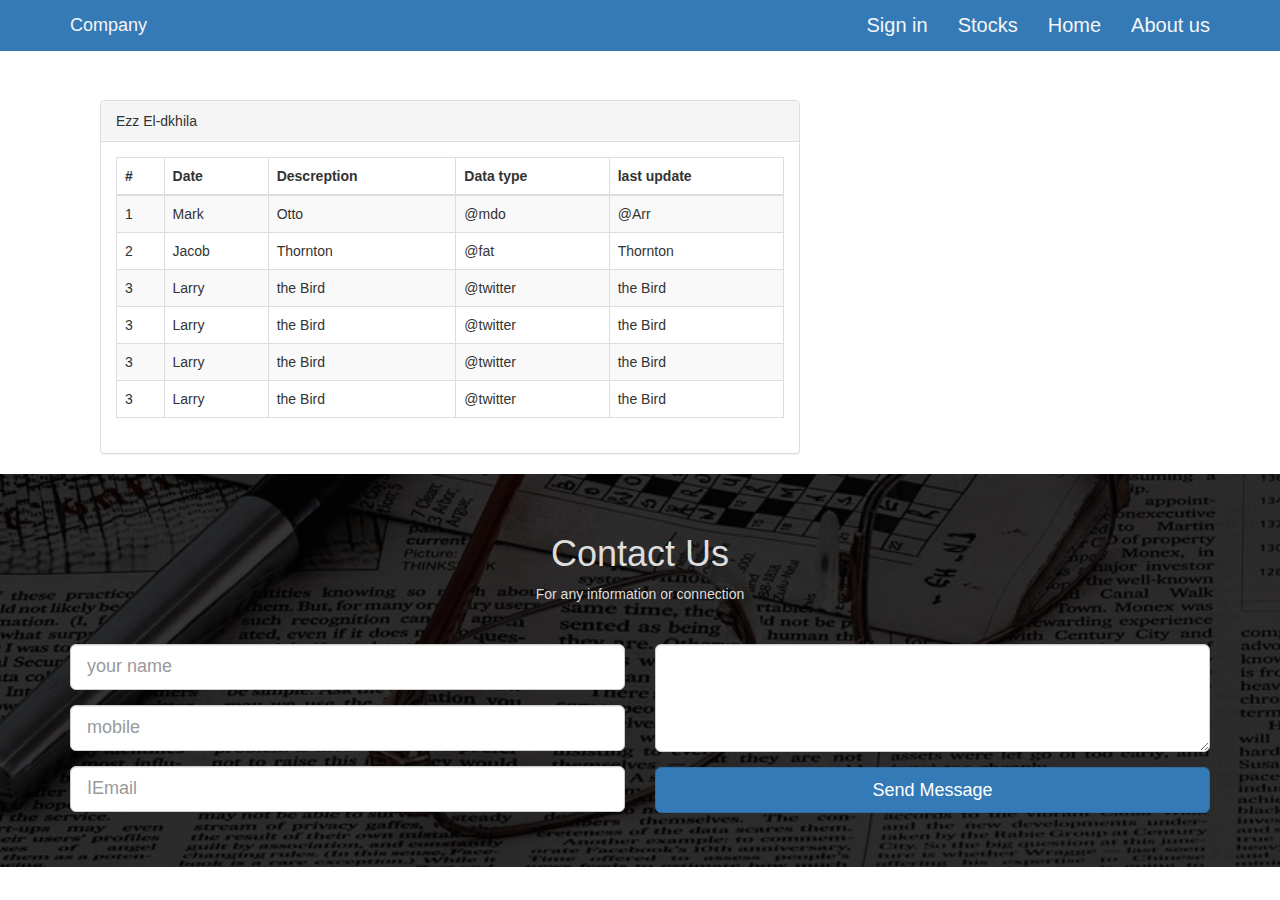
<file: tables.html>
<!DOCTYPE html>
<html xmlns="http://www.w3.org/1999/xhtml">
<head>
        <meta charset="utf-8" />
        <meta name="viewport" content="width=device-width, initial-scale=1.0" />
        <meta http-equiv="X-UA-Compatible" content="IE=Edge">
        <meta name="viewport" content="width=device-width, initial-scale=1">
        <meta name="keywords" content=""> <!--Not yet-->
        <meta name="description" content=""> <!--Not yet-->
    <title> Regestraion </title>

    <!-- BOOTSTRAP STYLES-->
    <link href="css/bootstrap.css" rel="stylesheet" />
    <!-- FONTAWESOME STYLES-->
    <link href="css/font-awesome.css" rel="stylesheet" />
    
     <!--Main Style-->
      <link rel='stylesheet'href="css/main.css"/>
      <link rel="shortcut icon" href="imgs/MCS.png" />
      <!--[if lt IE 9]>
   
      <script src="js/html5shiv.min.js"></script>
      <script src="js/respond.min.js"></script>
	  
    <![endif]-->

</head>
    <body>
         <!-- start navbar -->
	 <nav class="navbar navbar-default navbar-inverse navbar-fixed-top">
	 
  <div class="container">
     
    <!-- Brand and toggle get grouped for better mobile display -->
    <div class="navbar-header">
	
      <button type="button" class="navbar-toggle collapsed" data-toggle="collapse" data-target="mobile-navbar" aria-expanded="false"> 
        <span class="sr-only">Toggle navigation</span>
        <span class="icon-bar"></span>
        <span class="icon-bar"></span>
        <span class="icon-bar"></span>
      </button>
      <a class="navbar-brand" href="index.html"><span class="brand">Co</span>mpany</a>
    </div>
    <!-- the nav links,dropdown-menu -->
	<div class="collapse navbar-collapse" id="mobile-navbar">
      <ul class="nav navbar-nav navbar-right">
        <li><a href="log-in.html"target="_blank">Sign in</a></li>
		<li><a href="#contact">Stocks</a></li>
		<li><a href="#section">Home</a></li>
          <li><a href="#section">About us</a></li>
       
      </ul>
    </div>
	</div>
</nav>
        <!--End Navbar-->
        
        
        <!---Start Stock table--->
        
        <div class="row">
                <div class="col-md-6">
                  <!--   Kitchen Sink -->
                    <div class="panel panel-default">
                        <div class="panel-heading">
                            Ezz El-dkhila
                        </div>
                        <div class="panel-body">
                            <div class="table-responsive">
                                <table class="table table-striped table-bordered table-hover">
                                    <thead>
                                        <tr>
                                            <th>#</th>
                                            <th>Date</th>
                                            <th>Descreption</th>
                                            <th>Data type</th>
                                            <th>last update</th>
                                        </tr>
                                    </thead>
                                    <tbody>
                                        <tr>
                                            <td>1</td>
                                            <td>Mark</td>
                                            <td>Otto</td>
                                            <td>@mdo</td>
                                            <td>@Arr</td>
                                        </tr>
                                        <tr>
                                            <td>2</td>
                                            <td>Jacob</td>
                                            <td>Thornton</td>
                                            <td>@fat</td>
                                            <td>Thornton</td>
                                        </tr>
                                        <tr>
                                            <td>3</td>
                                            <td>Larry</td>
                                            <td>the Bird</td>
                                            <td>@twitter</td>
                                            <td>the Bird</td>
                                        </tr>
                                         <tr>
                                            <td>3</td>
                                            <td>Larry</td>
                                            <td>the Bird</td>
                                            <td>@twitter</td>
                                            <td>the Bird</td>
                                        </tr>
                                         <tr>
                                            <td>3</td>
                                            <td>Larry</td>
                                            <td>the Bird</td>
                                            <td>@twitter</td>
                                            <td>the Bird</td>
                                        </tr>
                                         <tr>
                                            <td>3</td>
                                            <td>Larry</td>
                                            <td>the Bird</td>
                                            <td>@twitter</td>
                                            <td>the Bird</td>
                                        </tr>
                                    </tbody>
                                </table>
                            </div>
                        </div>
                    </div>
                     <!-- End  Table-->
                </div>
            
            </div>
        
        <!--Start Contact section--->
        <section id="contact" class="contact text-center">
		 <div class="box">
		    <div class ="container">
			 <div class="row">
				  <h1>Contact Us</h1>
					 <p>For any information or connection</p>
					 
					 <!--contact form-->
				<form role ="form">
				   <div class="col-md-6">
				  <div class="form-group">
				  <input type="text" class="form-control input-lg"placeholder="your name">
				  </div>
					  <div class="form-group">
					  <input type="text" class="form-control input-lg"placeholder="mobile">
					  </div>
						<div class="form-group">
					  <input type="text" class="form-control input-lg" placeholder="اEmail">
					 </div>
					</div>
				  <div class="col-md-6">
				   <div class="form-group">
				   <textarea class="form-control input-lg" placeholder="Message">
				   
				   </textarea>
				   
				   </div>
				   
				   <button type="button" class="btn btn-primary btn-lg btn-block">Send Message</button>
				  </div>
					 </form>
					 <!--End form-->
			  </div>
			</div>
		 </div>
		
		</section>
		<!--End contact us-->
        
        
    
    <script src="js/jquery-3.2.0.min.js"></script>
      <script src="js/bootstrap.min.js"></script>
</body>
</html>
</file>
<file: css/main.css>
/**** Start Nav****/

.navbar-inverse

{
    background-color: #337ab7;
    border-color: #337ab7;
}

.navbar-inverse .navbar-nav > li > a
{
    color: #f5f5f5;
    font-size: 20px;
}

.navbar-inverse .navbar-nav > li > a:hover
{
    color: #9d9d9d;
}

.navbar-inverse .navbar-brand {
    color: #f5f5f5;
}


/** start slider **/

.carousel

{
    height: 500px;
    width: 1348px;
    margin-left: -105px;
    margin-right: 0px;
    margin-right: -15px;
}

.carousel .item
{
    height: 500px;
}

/***End slider**/

/**Start table section***/

.table_one
{
    margin-top: 50px;
    max-width: 350px;
    margin-left: 80px;

}

.table_two
{

    margin-top: 50px;
    width: 350px;
    max-width: 350px;
    margin-left: 100px;
}

/**End tables***/

/*Start conact us */

.contact
{
	background:url('../imgs/04_03_1-Stock-Market-Prices_web.jpg') no-repeat center center fixed;
	-webkit-background-size:cover;
	-moz-background-size:cover;
	background-size:cover;
	min-height:350px;
}

.contact .box

{ 
	  padding-bottom:40px;
	  padding-top:40px;
	  min-height:350px;
	  color:#DDD;
	 background:rgba(2,2,2,0.8)
	
}

.contact p 
{
	
	margin-bottom:40px;
}

.contact textarea
{
	height:108px;
}

/*End contact us*/


/**table page**/

.panel-default

{
    margin-top: 100px;
    margin-left: 100px;
    width: 700px;
}
</file>
